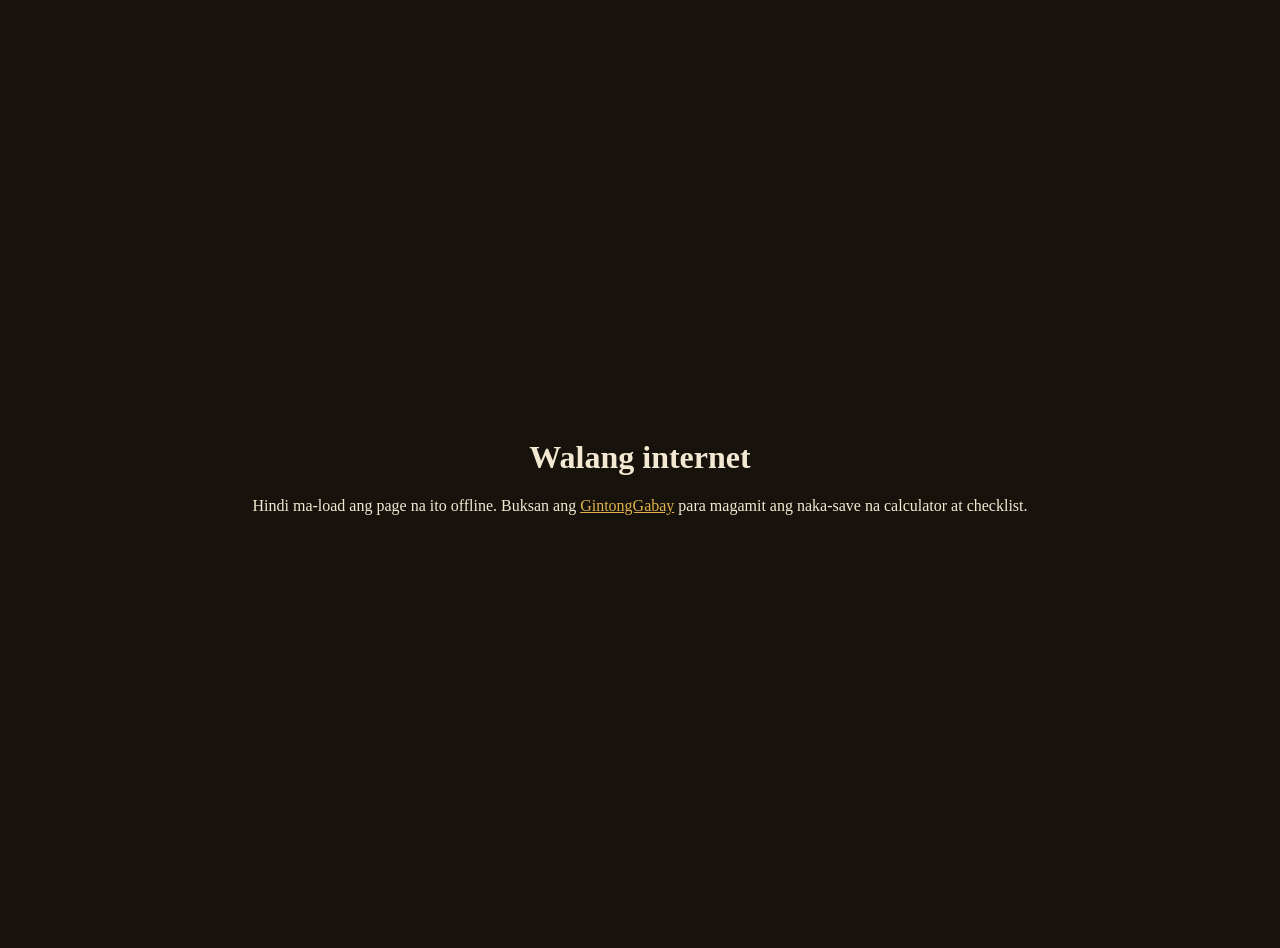
<file: offline.html>
<!doctype html><html lang="fil"><head><meta charset="utf-8"><meta name="viewport" content="width=device-width,initial-scale=1"><title>Offline · GintongGabay</title><style>body{margin:0;min-height:100vh;display:grid;place-items:center;background:#17120c;color:#f3e9d2;font-family:Georgia,serif;text-align:center;padding:24px}a{color:#e0b24a}</style></head><body><div><h1>Walang internet</h1><p>Hindi ma-load ang page na ito offline. Buksan ang <a href="./index.html">GintongGabay</a> para magamit ang naka-save na calculator at checklist.</p></div></body></html>
</file>
